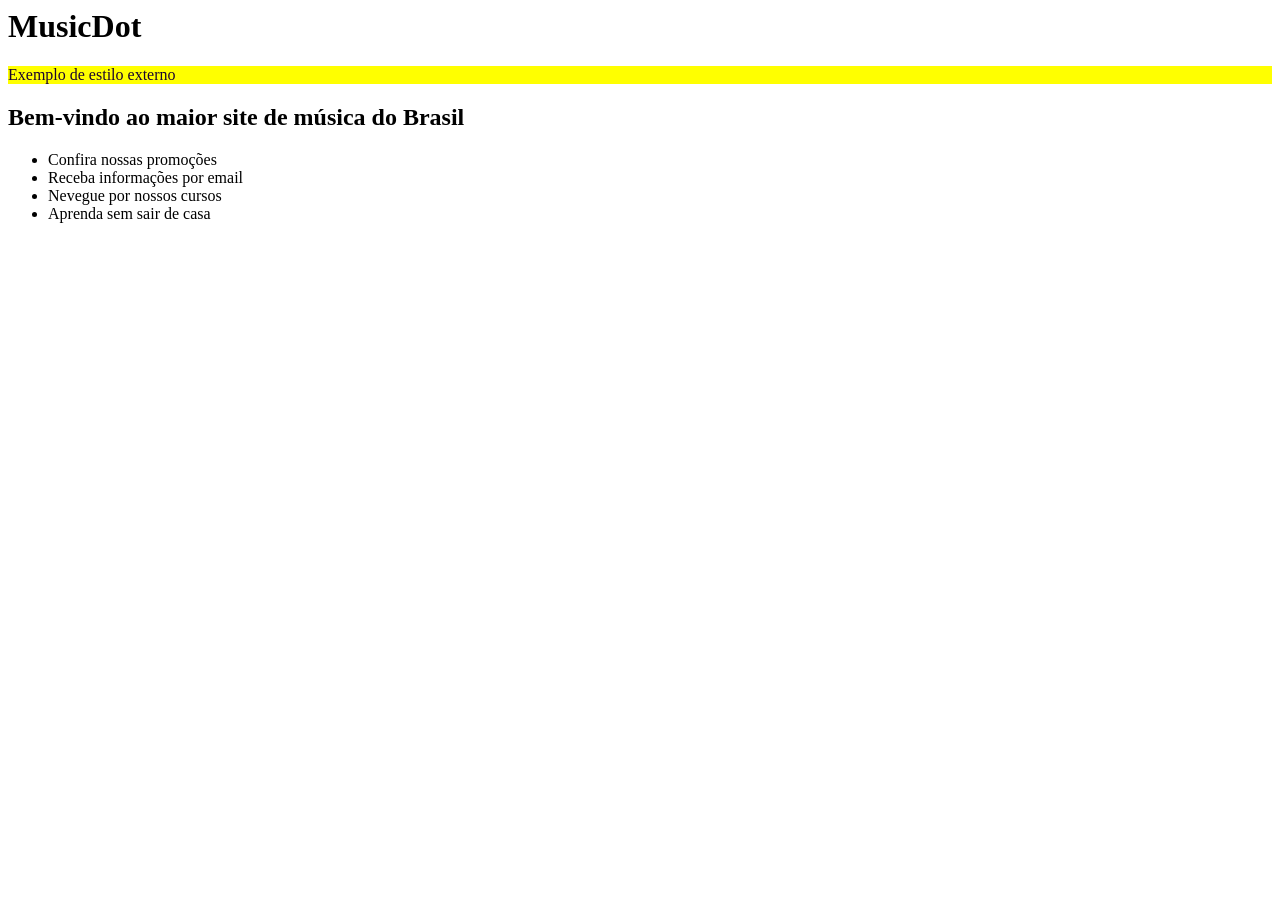
<file: index.html>
<html>
    <head>
        <!--charset: conjunto de caracteres-->
        <meta charset="utf-8">
        <title>MusicDot</title>
        <link rel="stylesheet" href="estilos.css">
    </head>

    <body>
        <h1>MusicDot</h1>
        <p>Exemplo de estilo externo</p>
        <h2>Bem-vindo ao maior site de música do Brasil</h2>
        <!--ul: lista nao ordenada-->
        <ul>
            <li>Confira nossas promoções</li>
            <li>Receba informações por email</li>
            <li>Nevegue por nossos cursos</li>
            <li>Aprenda sem sair de casa</li>
        </ul>
    </body>
</html>
</file>
<file: estilos.css>
p{
    color: rgb(27, 4, 46);
    background-color: yellow;
}
</file>
